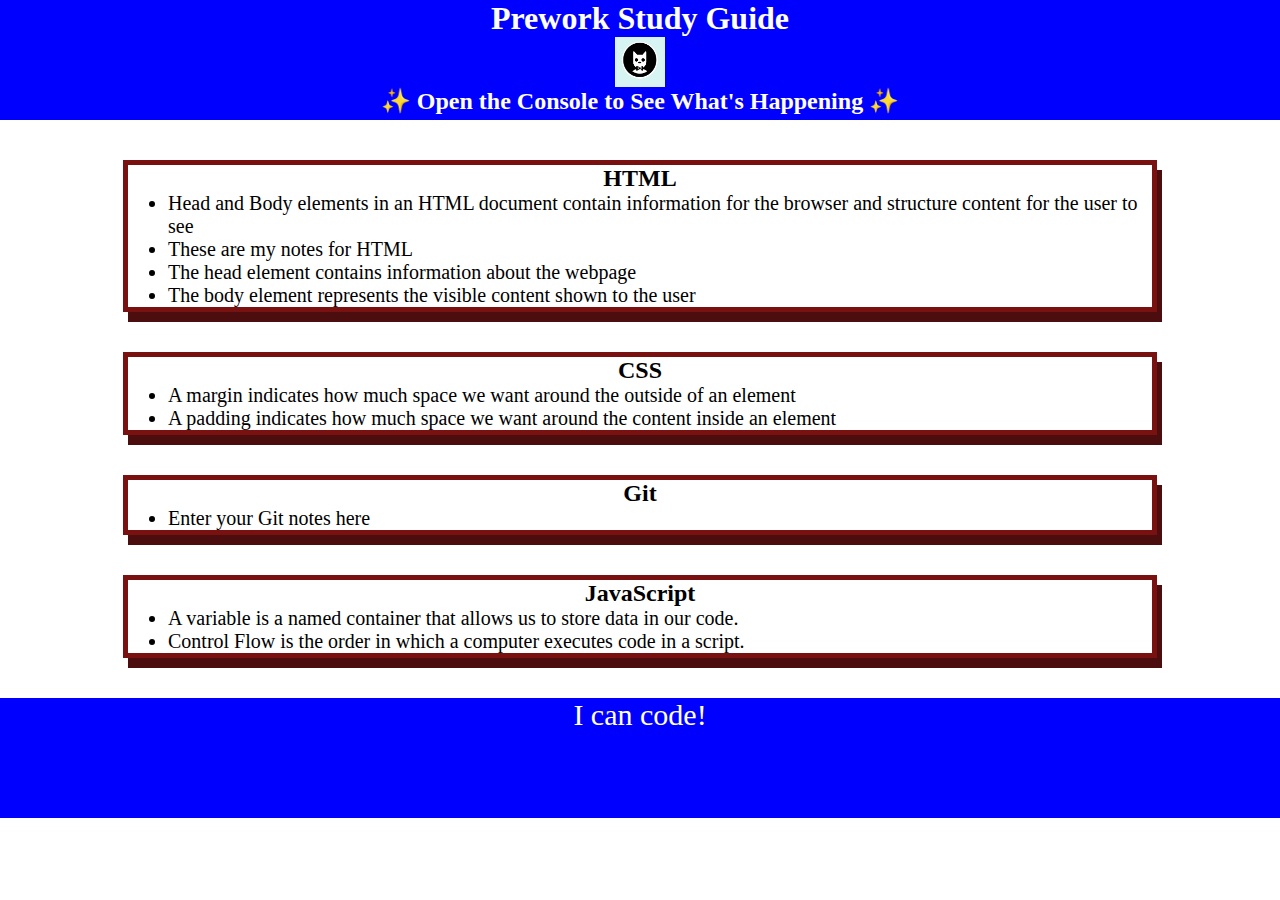
<file: index.html>
<!DOCTYPE html>
<html lang="en">
  <head>
    <meta charset="UTF-8" />
    <meta http-equiv="X-UA-Compatible" content="IE=edge" />
    <meta name="viewport" content="width=device-width, initial-scale=1.0" />
    <link rel="stylesheet" href="./assets/style.css">
    <title>Prework Study Guide</title>
  </head>
  <body>
    <header id="top">
      <h1>Prework Study Guide</h1>
      <img src="./assets/bowtie-cat.png" alt="Profile image of cat wearing a bow tie." />
      <h2>✨ Open the Console to See What's Happening ✨</h2>
    </header>
    <main>
      <section class="card" id="html-section">
        <h2>HTML</h2>
        <ul>
          <li> Head and Body elements in an HTML document contain information for the browser and structure content for the user to see</li>
          <li> These are my notes for HTML</li>
          <li> The head element contains information about the webpage</li>
          <li> The body element represents the visible content shown to the user</li>
        </ul>
      </section>

      <section class="card" id="css-section">
        <h2>CSS</h2>
        <ul>
          <li> A margin indicates how much space we want around the outside of an element</li>
          <li> A padding indicates how much space we want around the content inside an element</li>
        </ul>
      </section>
   
      <section class="card" id="git-section">
        <h2>Git</h2>
        <ul>
          <li> Enter your Git notes here</li>
        </ul>
      </section>
   
      <section class="card" id="javascript-section">
        <h2>JavaScript</h2>
        <ul>
          <li> A variable is a named container that allows us to store data in our code.</li>
          <li> Control Flow is the order in which a computer executes code in a script. </li>
        </ul>
      </section>
    </main>

    <footer>
      <p>I can code!</p>
    </footer>
    <script src="./assets/script.js"></script>
  </body>
</html>
</file>
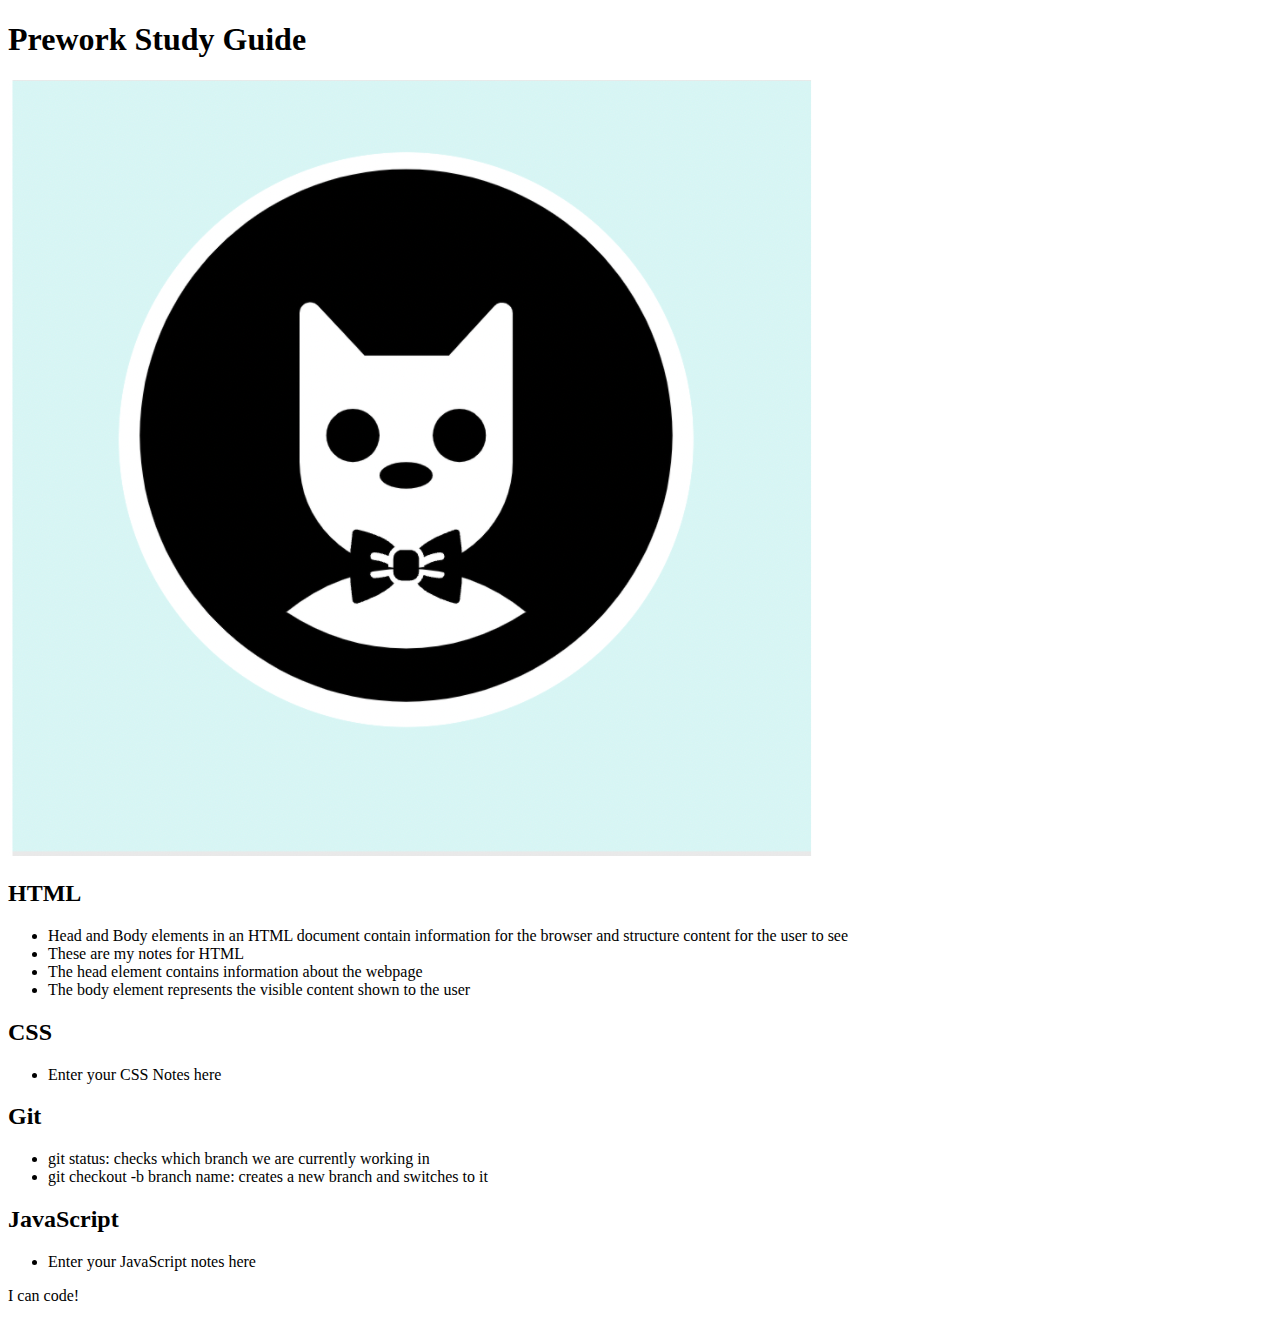
<file: prework study guide.html>
<!DOCTYPE html>
<html lang="en">
  <head>
    <meta charset="UTF-8" />
    <meta http-equiv="X-UA-Compatible" content="IE=edge" />
    <meta name="viewport" content="width=device-width, initial-scale=1.0" />
    <title>Prework Study Guide</title>
  </head>
  <body>
    <header id="top">
      <h1>Prework Study Guide</h1>
      <img src="./assets/bowtie-cat.png" alt="Profile image of cat wearing a bow tie." />
    </header>
    <main>
      <section class="card" id="html-section">
        <h2>HTML</h2>
        <ul>
          <li> Head and Body elements in an HTML document contain information for the browser and structure content for the user to see</li>
          <li> These are my notes for HTML</li>
          <li> The head element contains information about the webpage</li>
          <li> The body element represents the visible content shown to the user</li>
        </ul>
      </section>

      <section class="card" id="css-section">
        <h2>CSS</h2>
        <ul>
          <li>Enter your CSS Notes here</li>
        </ul>
      </section>
   
      <section class="card" id="git-section">
        <h2>Git</h2>
        <ul>
          <li> git status: checks which branch we are currently working in</li>
          <li> git checkout -b branch name: creates a new branch and switches to it</li>
        </ul>
      </section>
   
      <section class="card" id="javascript-section">
        <h2>JavaScript</h2>
        <ul>
          <li>Enter your JavaScript notes here</li>
        </ul>
      </section>
    </main>

    <footer>
      <p>I can code!</p>
    </footer>
  </body>
</html>
</file>
<file: assets/style.css>
* {
    margin: 0;
    padding: 0;
}

header,
footer {
    width: 100%;
    height: 120px;
    background-color: blue;
    color: white;
}

h1,
h2 {
    text-align: center;
}

img {
    display: block;
    height: 50px;
    width: 50px;
    margin-left: auto;
    margin-right: auto;
}
ul {
    padding-left: 40px;
    font-size: 20px;
}

p {
    text-align: center;
    font-size: 30px;
  }
  
  .card {
    width: 80%;
    margin: 40px auto;
    border: 5px solid rgb(122, 17, 17);
    box-shadow: 5px 10px #4b0d0d;
  }
</file>
